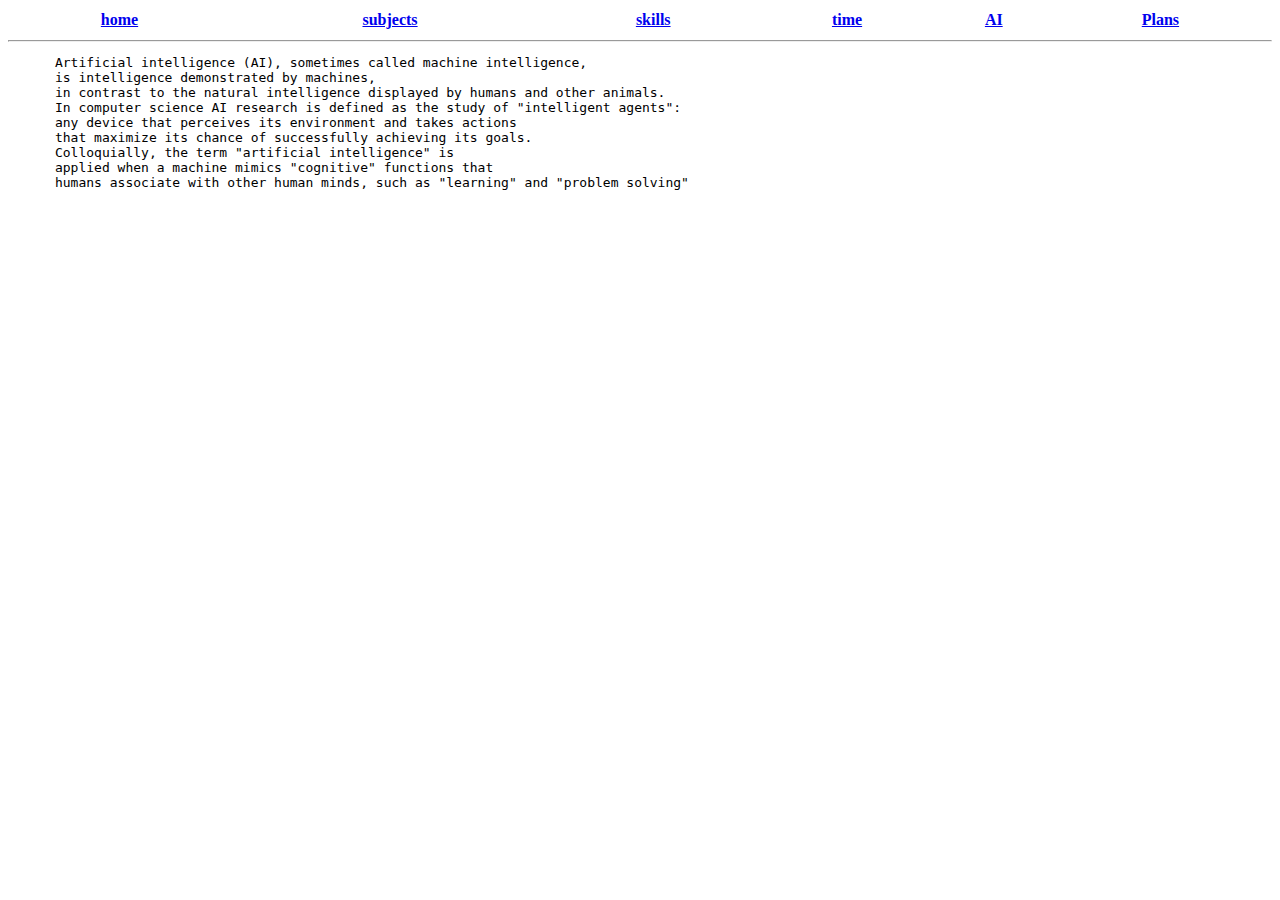
<file: ai.html>
<!DOCTYPE html>
<html lang="en" dir="ltr">
  <head>
  </head>
  <body>
    <table width="100%">
      <thead>
        <tr>
          <th><a href="https://sites.google.com/a/nure.ua/goncarenko-vasilij/">home</a></th>
          <th><a href="https://sites.google.com/a/nure.ua/goncarenko-vasilij/subjects">subjects</a></th>
          <th><a href="https://sites.google.com/a/nure.ua/goncarenko-vasilij/skills">skills</a></th>
          <th><a href="https://sites.google.com/a/nure.ua/goncarenko-vasilij/time">time</a></th>
          <th><a href="https://sites.google.com/a/nure.ua/goncarenko-vasilij/ai">AI</a></th>
          <th><a href="https://sites.google.com/a/nure.ua/goncarenko-vasilij/plans">Plans</a></th>
        </tr>
      </thead>
    </table>
    <hr />
    <pre>
      Artificial intelligence (AI), sometimes called machine intelligence,
      is intelligence demonstrated by machines,
      in contrast to the natural intelligence displayed by humans and other animals.
      In computer science AI research is defined as the study of "intelligent agents":
      any device that perceives its environment and takes actions
      that maximize its chance of successfully achieving its goals.
      Colloquially, the term "artificial intelligence" is
      applied when a machine mimics "cognitive" functions that
      humans associate with other human minds, such as "learning" and "problem solving"
    </pre>

  </body>
</html>
</file>
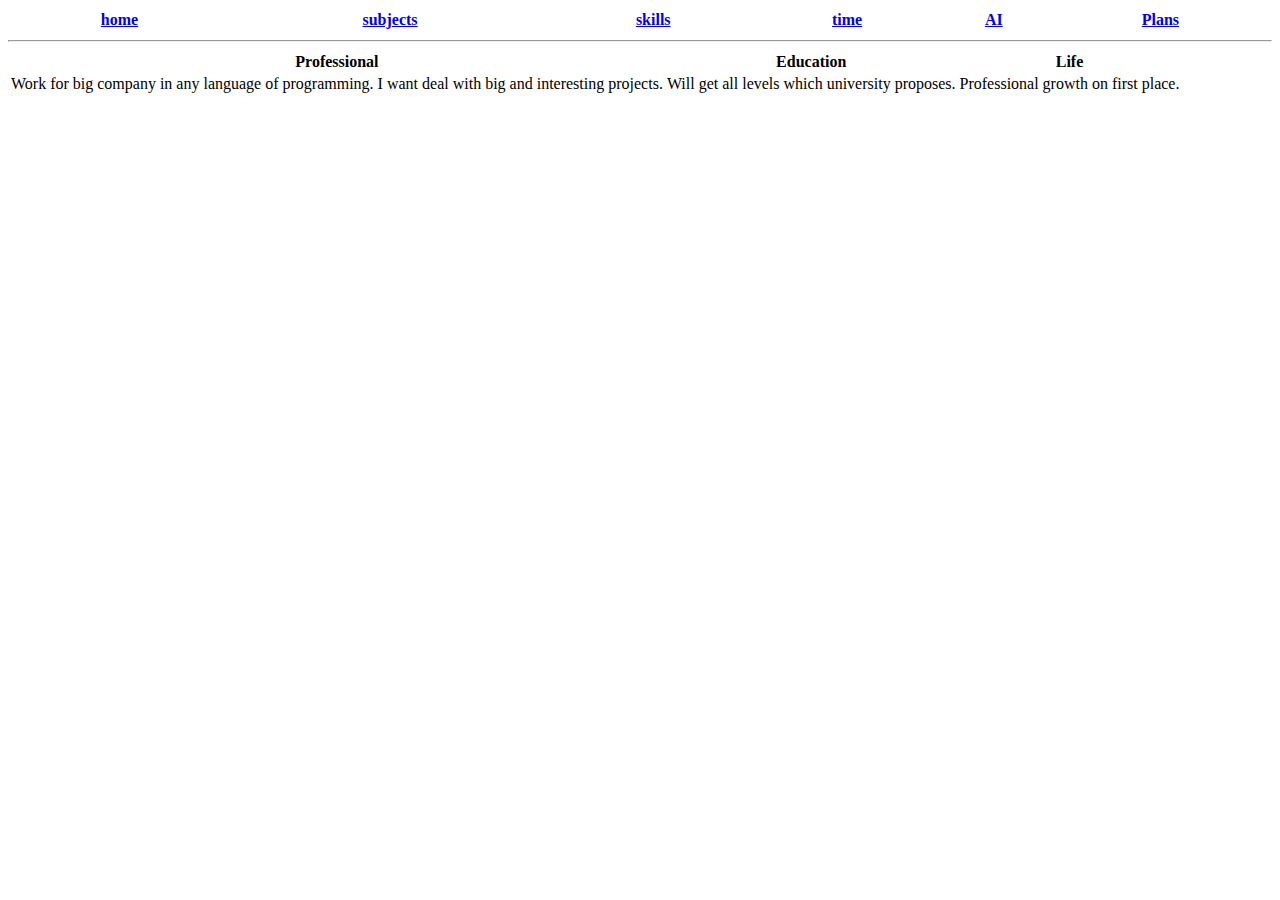
<file: plans.html>
<!DOCTYPE html>
<html lang="en" dir="ltr">
  <head>
  </head>
  <body>
    <table width="100%">
      <thead>
        <tr>
          <th><a href="https://sites.google.com/a/nure.ua/goncarenko-vasilij/home">home</a></th>
          <th><a href="https://sites.google.com/a/nure.ua/goncarenko-vasilij/subjects">subjects</a></th>
          <th><a href="https://sites.google.com/a/nure.ua/goncarenko-vasilij/skills">skills</a></th>
          <th><a href="https://sites.google.com/a/nure.ua/goncarenko-vasilij/time">time</a></th>
          <th><a href="https://sites.google.com/a/nure.ua/goncarenko-vasilij/ai">AI</a></th>
          <th><a href="https://sites.google.com/a/nure.ua/goncarenko-vasilij/plans">Plans</a></th>
        </tr>
      </thead>
    </table>
    <hr />
    <table>
      <thead>
        <th>Professional</th>
        <th>Education</th>
        <th>Life</th>
      </thead>
      <tbody>
        <tr>
          <td>Work for big company in any language of programming. I want deal with big and interesting projects.</td>
          <td>Will get all levels which university proposes.</td>
          <td>Professional growth on first place.</td>
        </tr>
      </tbody>
    </table>

  </body>
</html>
</file>
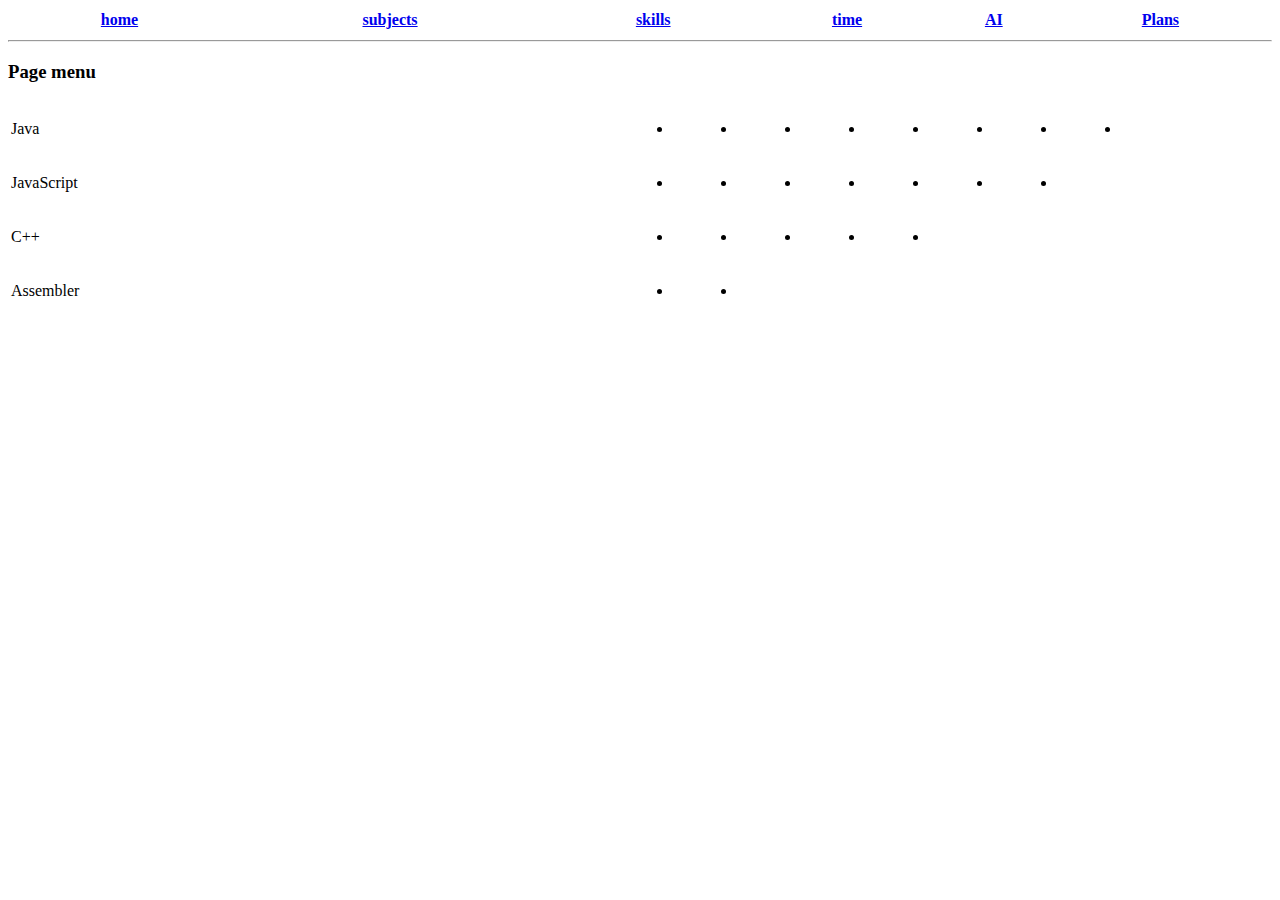
<file: skills.html>
<!DOCTYPE html>
<html lang="en" dir="ltr">
  <head>
  </head>
  <body>
    <table width="100%">
      <thead>
        <tr>
          <th><a href="https://sites.google.com/a/nure.ua/goncarenko-vasilij/home">home</a></th>
          <th><a href="https://sites.google.com/a/nure.ua/goncarenko-vasilij/subjects">subjects</a></th>
          <th><a href="https://sites.google.com/a/nure.ua/goncarenko-vasilij/skills">skills</a></th>
          <th><a href="https://sites.google.com/a/nure.ua/goncarenko-vasilij/time">time</a></th>
          <th><a href="https://sites.google.com/a/nure.ua/goncarenko-vasilij/ai">AI</a></th>
          <th><a href="https://sites.google.com/a/nure.ua/goncarenko-vasilij/plans">Plans</a></th>
        </tr>
      </thead>
    </table>
    <hr />

    <h3><a name="pageMenu"></a>Page menu</h3>

    <table width="100%" >
      <tr>
        <td>Java</td>
        <td width="5%">
          <ul style="list-style-type:disc">
            <li></li>
          </ul>
        </td>
        <td width="5%">
          <ul style="list-style-type:disc">
            <li></li>
          </ul>
        </td>
        <td width="5%">
          <ul style="list-style-type:disc">
            <li></li>
          </ul>
        </td>
        <td width="5%">
          <ul style="list-style-type:disc">
            <li></li>
          </ul>
        </td>
        <td width="5%">
          <ul style="list-style-type:disc">
            <li></li>
          </ul>
        </td>
        <td width="5%">
          <ul style="list-style-type:disc">
            <li></li>
          </ul>
        </td>
        <td width="5%">
          <ul style="list-style-type:disc">
            <li></li>
          </ul>
        </td>
        <td width="5%">
          <ul style="list-style-type:disc">
            <li></li>
          </ul>
        </td>
        <td width="5%"></td>
        <td width="5%"></td>
      </tr>
      <tr>
        <td>JavaScript</td>
        <td width="5%">
          <ul style="list-style-type:disc">
            <li></li>
          </ul>
        </td>
        <td width="5%">
          <ul style="list-style-type:disc">
            <li></li>
          </ul>
        </td>
        <td width="5%">
          <ul style="list-style-type:disc">
            <li></li>
          </ul>
        </td>
        <td width="5%">
          <ul style="list-style-type:disc">
            <li></li>
          </ul>
        </td>
        <td width="5%">
          <ul style="list-style-type:disc">
            <li></li>
          </ul>
        </td>
        <td width="5%">
          <ul style="list-style-type:disc">
            <li></li>
          </ul>
        </td>
        <td width="5%">
          <ul style="list-style-type:disc">
            <li></li>
          </ul>
        </td>
        <td width="5%"></td>
        <td width="5%"></td>
        <td width="5%"></td>
      </tr>
      <tr>
        <td>C++</td>
        <td width="5%">
          <ul style="list-style-type:disc">
            <li></li>
          </ul>
        </td>
        <td width="5%">
          <ul style="list-style-type:disc">
            <li></li>
          </ul>
        </td>
        <td width="5%">
          <ul style="list-style-type:disc">
            <li></li>
          </ul>
        </td>
        <td width="5%">
          <ul style="list-style-type:disc">
            <li></li>
          </ul>
        </td>
        <td width="5%">
          <ul style="list-style-type:disc">
            <li></li>
          </ul>
        </td>
        <td width="5%"></td>
        <td width="5%"></td>
        <td width="5%"></td>
        <td width="5%"></td>
        <td width="5%"></td>
      </tr>
      <tr>
        <td>Assembler</td>
        <td width="5%">
          <ul style="list-style-type:disc">
            <li></li>
          </ul>
        </td>
        <td width="5%">
          <ul style="list-style-type:disc">
            <li></li>
          </ul>
        </td>
        <td width="5%"></td>
        <td width="5%"></td>
        <td width="5%"></td>
        <td width="5%"></td>
        <td width="5%"></td>
        <td width="5%"></td>
        <td width="5%"></td>
        <td width="5%"></td>
      </tr>
    </table>

  </body>
</html>
</file>
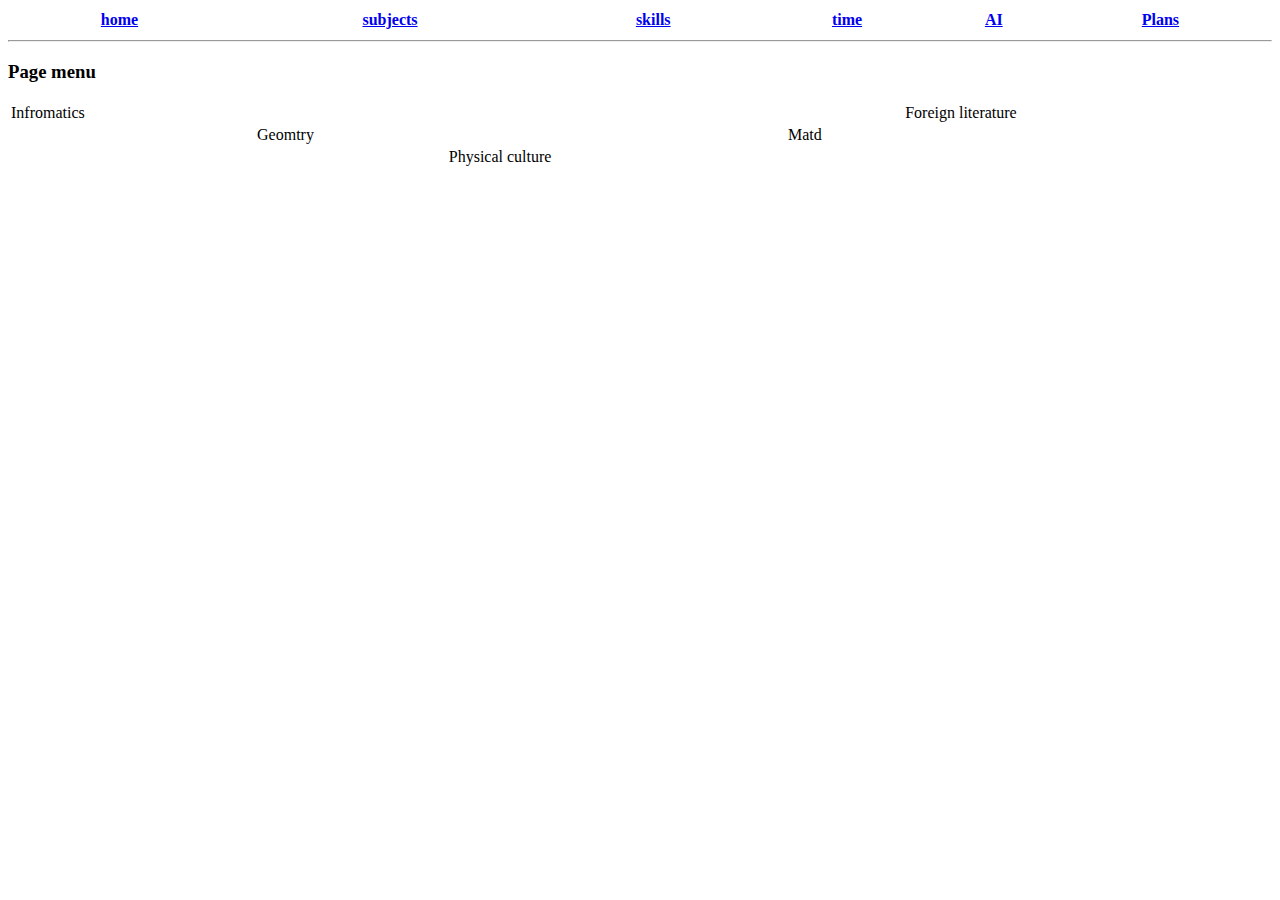
<file: subjects.html>
<!DOCTYPE html>
<html lang="en" dir="ltr">
  <head>
  </head>
  <body>
    <table width="100%">
      <thead>
        <tr>
          <th><a href="https://sites.google.com/a/nure.ua/goncarenko-vasilij/home">home</a></th>
          <th><a href="https://sites.google.com/a/nure.ua/goncarenko-vasilij/subjects">subjects</a></th>
          <th><a href="https://sites.google.com/a/nure.ua/goncarenko-vasilij/skills">skills</a></th>
          <th><a href="https://sites.google.com/a/nure.ua/goncarenko-vasilij/time">time</a></th>
          <th><a href="https://sites.google.com/a/nure.ua/goncarenko-vasilij/ai">AI</a></th>
          <th><a href="https://sites.google.com/a/nure.ua/goncarenko-vasilij/plans">Plans</a></th>
        </tr>
      </thead>
    </table>
    <hr />

    <h3><a name="pageMenu"></a>Page menu</h3>

    <table width="100%" >
      <tr>
        <td>Infromatics</td>
        <td></td>
        <td></td>
        <td></td>
        <td>Foreign literature</td>
      </tr>
      <tr>
        <td></td>
        <td>Geomtry</td>
        <td></td>
        <td>Matd</td>
        <td></td>
      </tr>
      <tr>
        <td></td>
        <td></td>
        <td>Physical culture</td>
        <td></td>
        <td></td>
      </tr>
    </table>

  </body>
</html>
</file>
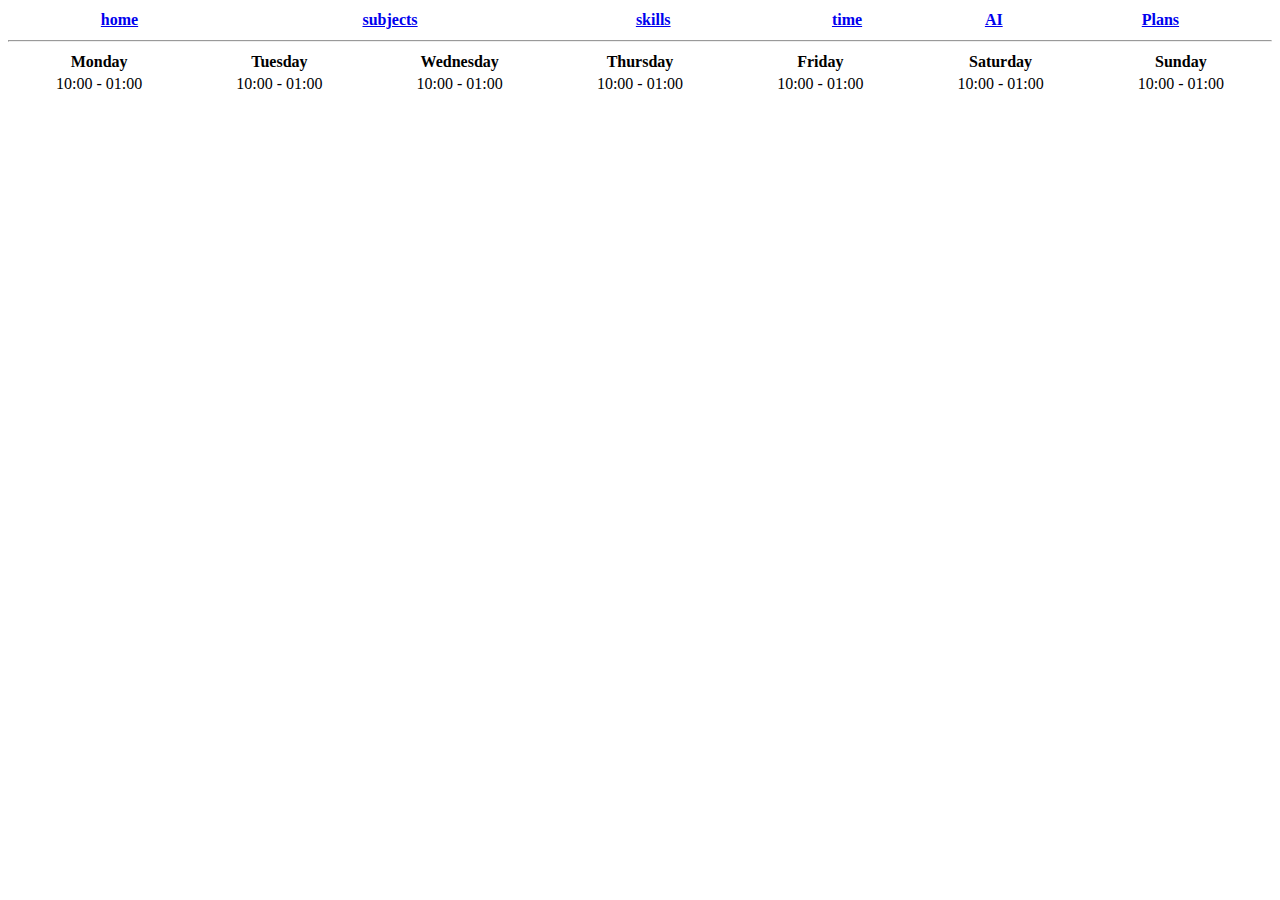
<file: time.html>
<!DOCTYPE html>
<html lang="en" dir="ltr">
  <head>
  </head>
  <body>
    <table width="100%">
      <thead>
        <tr>
          <th><a href="https://sites.google.com/a/nure.ua/goncarenko-vasilij/home">home</a></th>
          <th><a href="https://sites.google.com/a/nure.ua/goncarenko-vasilij/subjects">subjects</a></th>
          <th><a href="https://sites.google.com/a/nure.ua/goncarenko-vasilij/skills">skills</a></th>
          <th><a href="https://sites.google.com/a/nure.ua/goncarenko-vasilij/time">time</a></th>
          <th><a href="https://sites.google.com/a/nure.ua/goncarenko-vasilij/ai">AI</a></th>
          <th><a href="https://sites.google.com/a/nure.ua/goncarenko-vasilij/plans">Plans</a></th>
        </tr>
      </thead>
    </table>
    <hr />

    <table width="100%">
      <tr>
        <th style="text-align:center;">Monday</th>
        <th style="text-align:center;">Tuesday</th>
        <th style="text-align:center;">Wednesday</th>
        <th style="text-align:center;">Thursday</th>
        <th style="text-align:center;">Friday</th>
        <th style="text-align:center;">Saturday</th>
        <th style="text-align:center;">Sunday</th>
      </tr>
      <tr>
        <td align="center">10:00 - 01:00</td>
        <td align="center">10:00 - 01:00</td>
        <td align="center">10:00 - 01:00</td>
        <td align="center">10:00 - 01:00</td>
        <td align="center">10:00 - 01:00</td>
        <td align="center">10:00 - 01:00</td>
        <td align="center">10:00 - 01:00</td>
      </tr>
    </table>

  </body>
</html>
</file>
